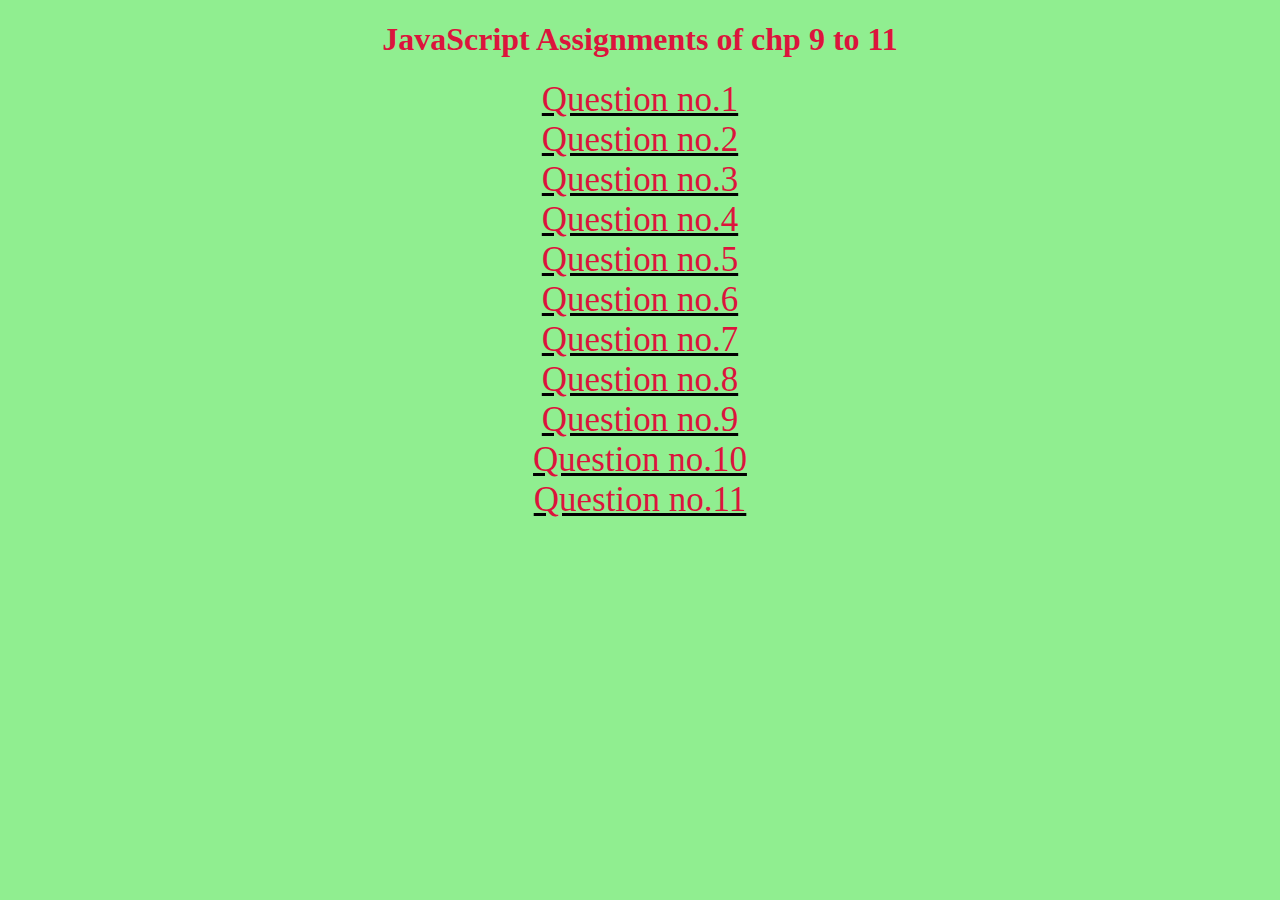
<file: index.html>
<!DOCTYPE html>
<html lang="en">
  <head>
    <meta charset="UTF-8" />
    <meta name="viewport" content="width=device-width, initial-scale=1.0" />
    <title>JavaScript Assignments</title>
    <link rel="stylesheet" href="style.css" />
  </head>
  <body>
    <h1>JavaScript Assignments of chp 9 to 11</h1>
    <div>
        <a href="./Question no.1/index.html" target="_blank">Question no.1</a>  
      <a href="./Question no.2/index.html" target="_blank">Question no.2 </a>
      <a href="./Question no.3/index.html" target="_blank">Question no.3 </a>
      <a href="./Question no.4/index.html" target="_blank">Question no.4 </a>
      <a href="./Question no.5/index.html" target="_blank">Question no.5 </a>
      <a href="./Question no.6/index.html" target="_blank">Question no.6 </a>
      <a href="./Question no.7/index.html" target="_blank">Question no.7 </a>
      <a href="./Question no.8/index.html" target="_blank">Question no.8 </a>
      <a href="./Question no.9/index.html" target="_blank">Question no.9 </a>
      <a href="./Question no.10/index.html" target="_blank">Question no.10 </a>
      <a href="./Question no.11/index.html" target="_blank">Question no.11 </a>
    </div>
  </body>
</html>
</file>
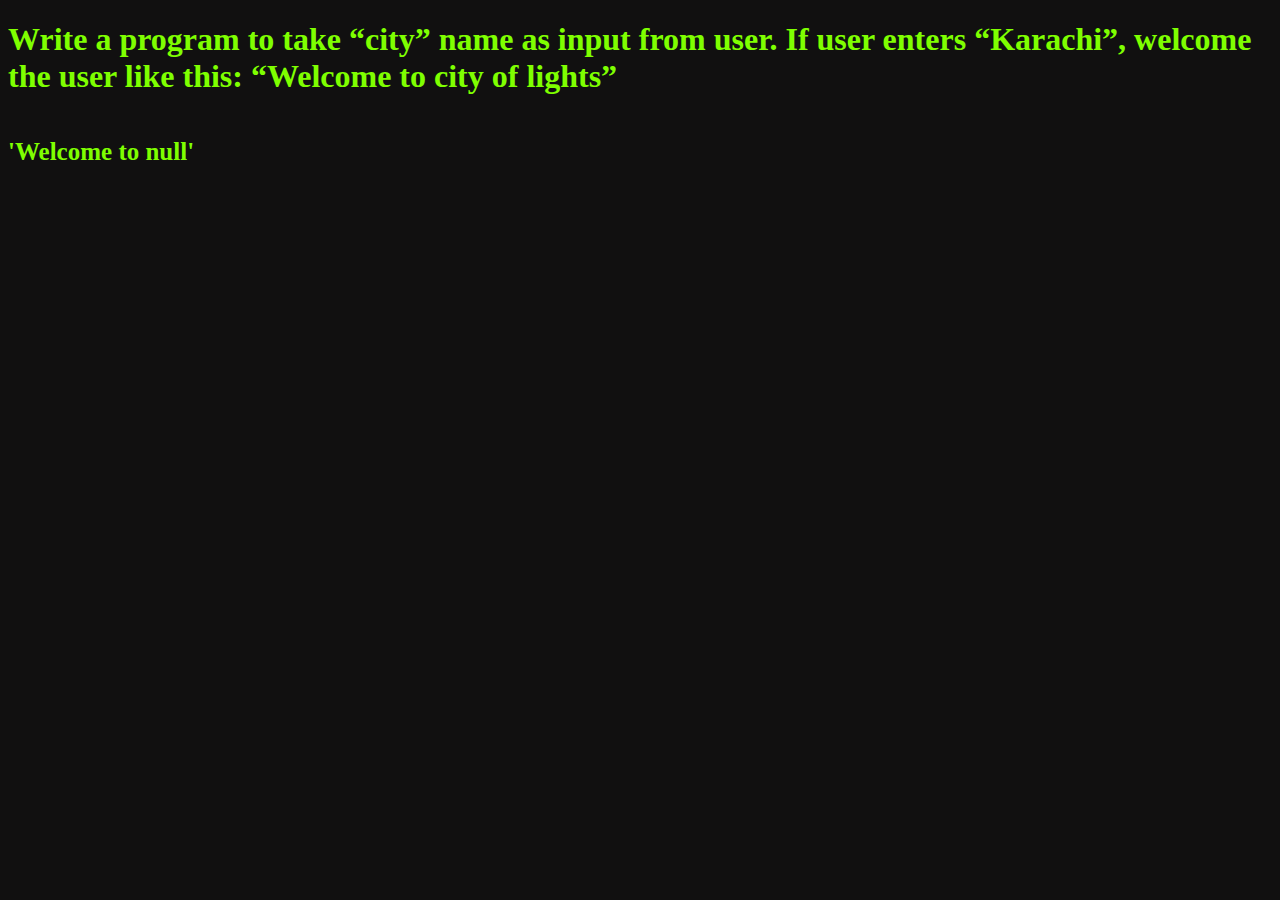
<file: Question no.1/index.html>
<!DOCTYPE html>
<html lang="en">
  <head>
    <meta charset="UTF-8" />
    <meta name="viewport" content="width=device-width, initial-scale=1.0" />
    <title>Question 1</title>
    <style>
      body {
        background-color: rgb(17, 16, 16);
        color: chartreuse;
      }
      h2 {
        font-size: 25px;
        line-height: 70px;
      }
    </style>
  </head>
  <body>
    <script src="./question1.js"></script>
  </body>
</html>
</file>
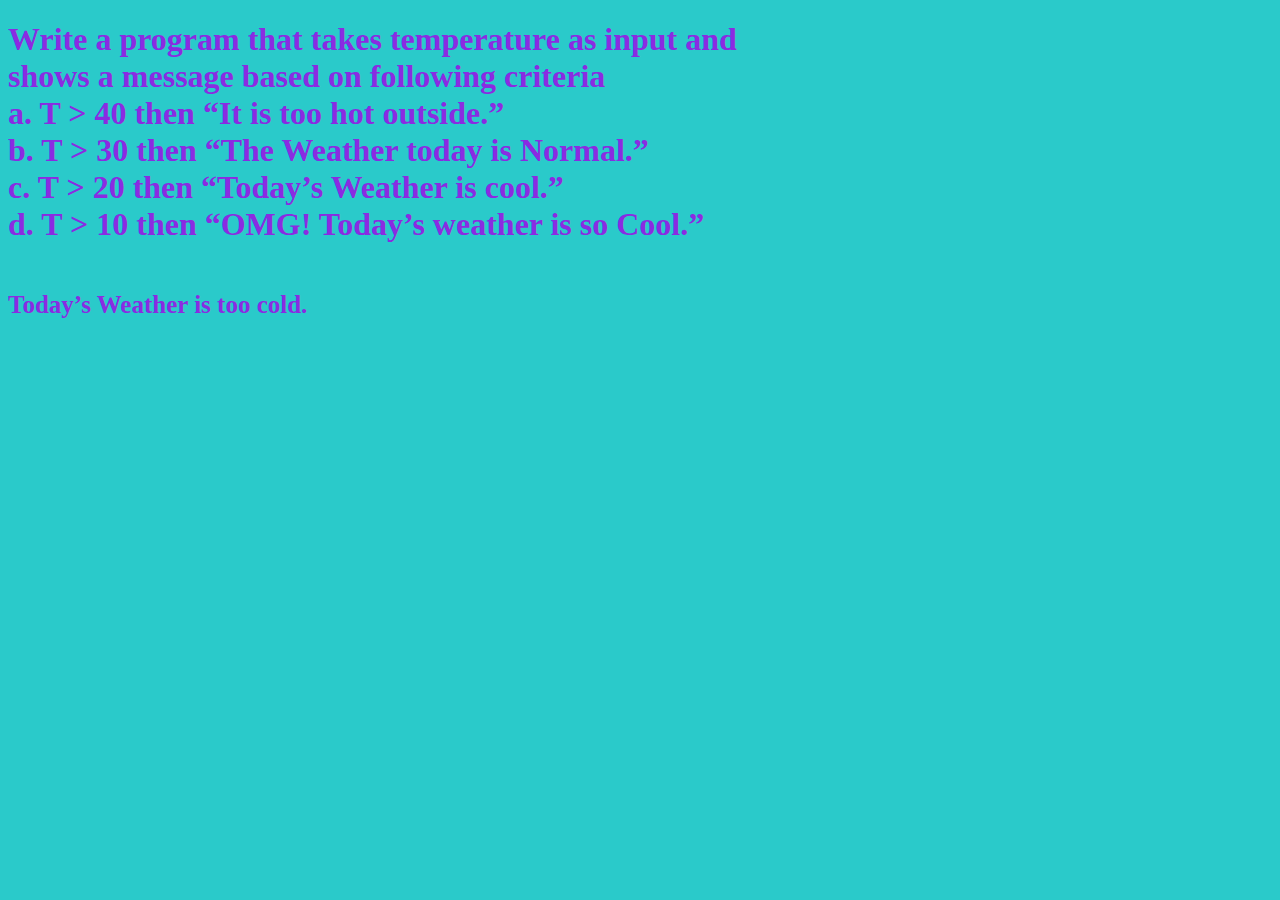
<file: Question no.10/index.html>
<!DOCTYPE html>
<html lang="en">
  <head>
    <meta charset="UTF-8" />
    <meta name="viewport" content="width=device-width, initial-scale=1.0" />
    <title>Question no.10</title>
    <style>
      body {
        background-color: rgb(42, 202, 202);
        color: blueviolet;
      }
      h2 {
        font-size: 25px;
        line-height: 80px;
      }
    </style>
  </head>
  <body>
    <script src="./question10.js"></script>
  </body>
</html>
</file>
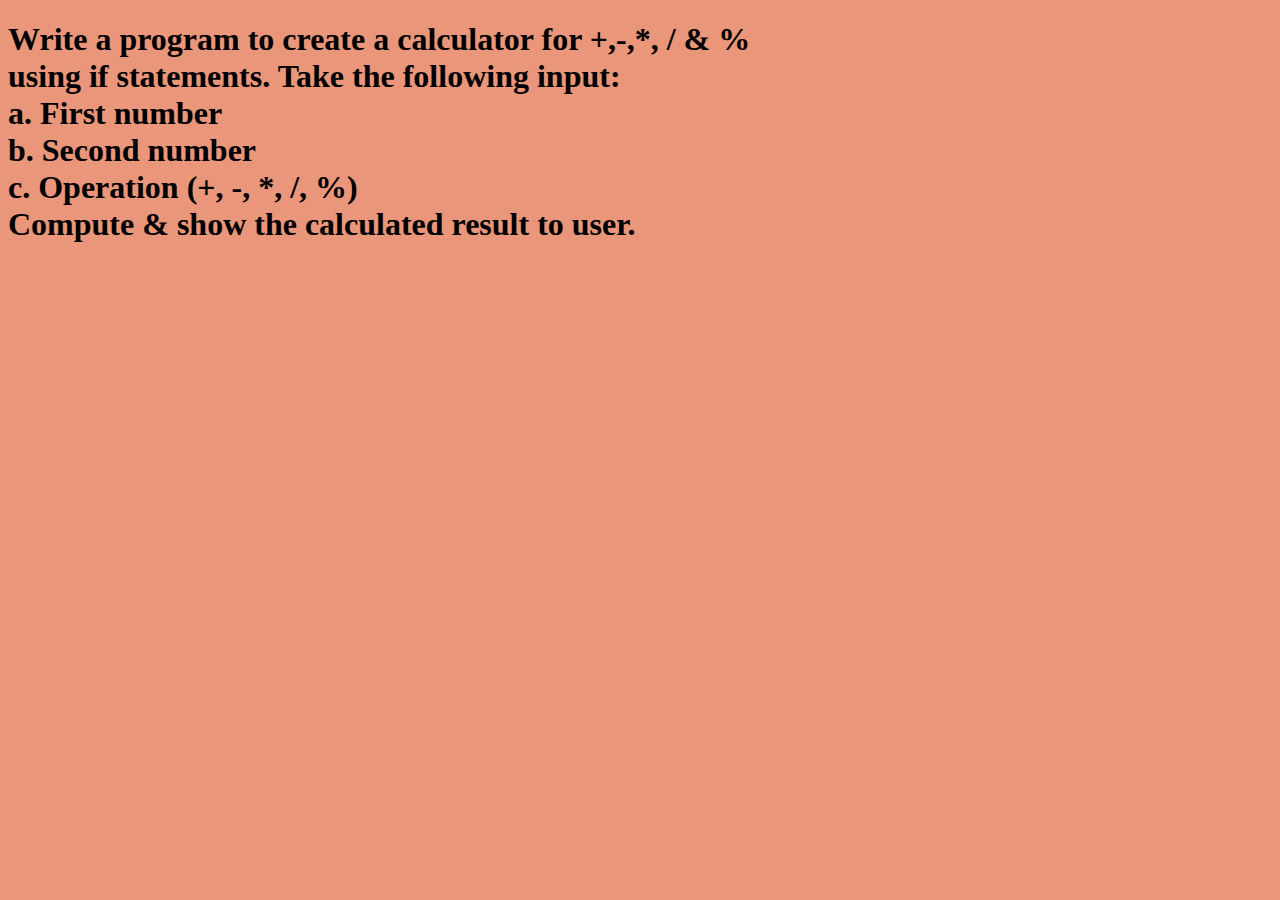
<file: Question no.11/index.html>
<!DOCTYPE html>
<html lang="en">
  <head>
    <meta charset="UTF-8" />
    <meta name="viewport" content="width=device-width, initial-scale=1.0" />
    <title>Question no.11</title>
    <style>
      body {
        background-color: darksalmon;
      }
      h1 {
        color: black;
      }
    </style>
  </head>
  <body>
    <script src="./question11.js"></script>
  </body>
</html>
</file>
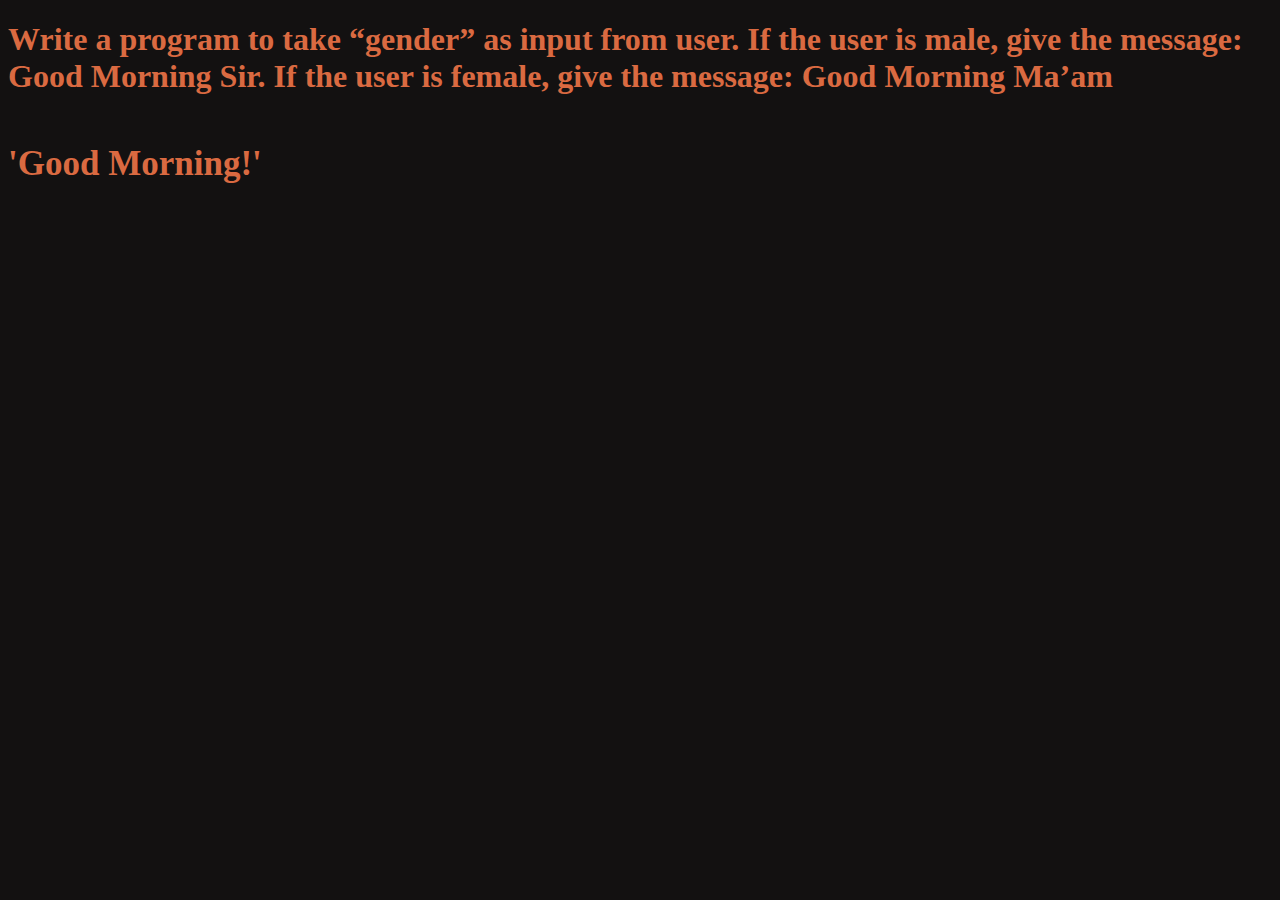
<file: Question no.2/index.html>
<!DOCTYPE html>
<html lang="en">
  <head>
    <meta charset="UTF-8" />
    <meta name="viewport" content="width=device-width, initial-scale=1.0" />
    <title>Question no.2</title>
    <style>
      body {
        background-color: rgb(19, 17, 17);
        color: rgb(218, 106, 65);
      }
      h2 {
        line-height: 80px;
        font-size: 35px;
      }
    </style>
  </head>
  <body>
    <script src="./question2.js"></script>
  </body>
</html>
</file>
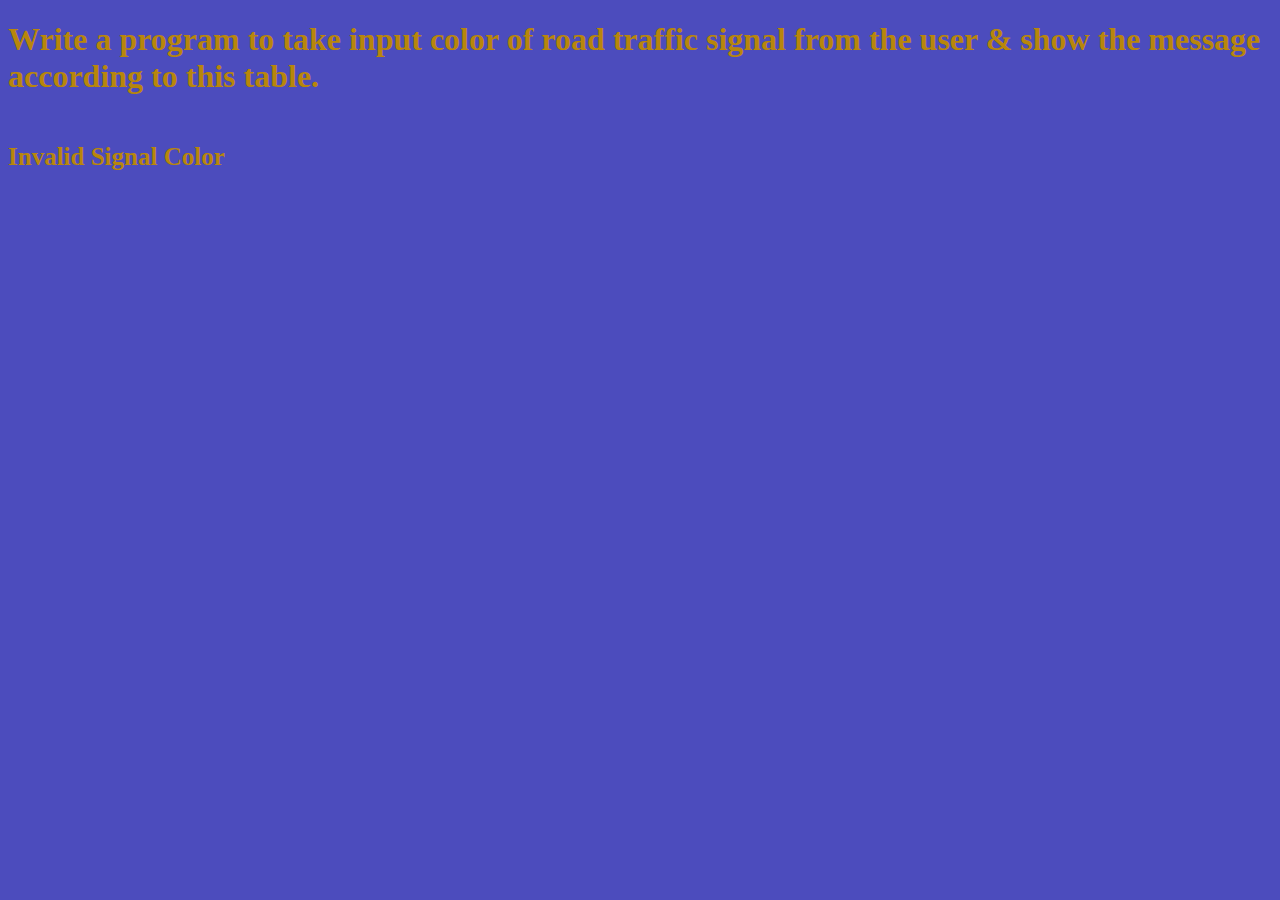
<file: Question no.3/index.html>
<!DOCTYPE html>
<html lang="en">
  <head>
    <meta charset="UTF-8" />
    <meta name="viewport" content="width=device-width, initial-scale=1.0" />
    <title>Question no.3</title>
    <style>
      body {
        background-color: rgb(76, 76, 189);
        color: darkgoldenrod;
      }
      h2 {
        line-height: 80px;
        font-size: 25px;
      }
    </style>
  </head>
  <body>
    <script src="./question3.js"></script>
  </body>
</html>
</file>
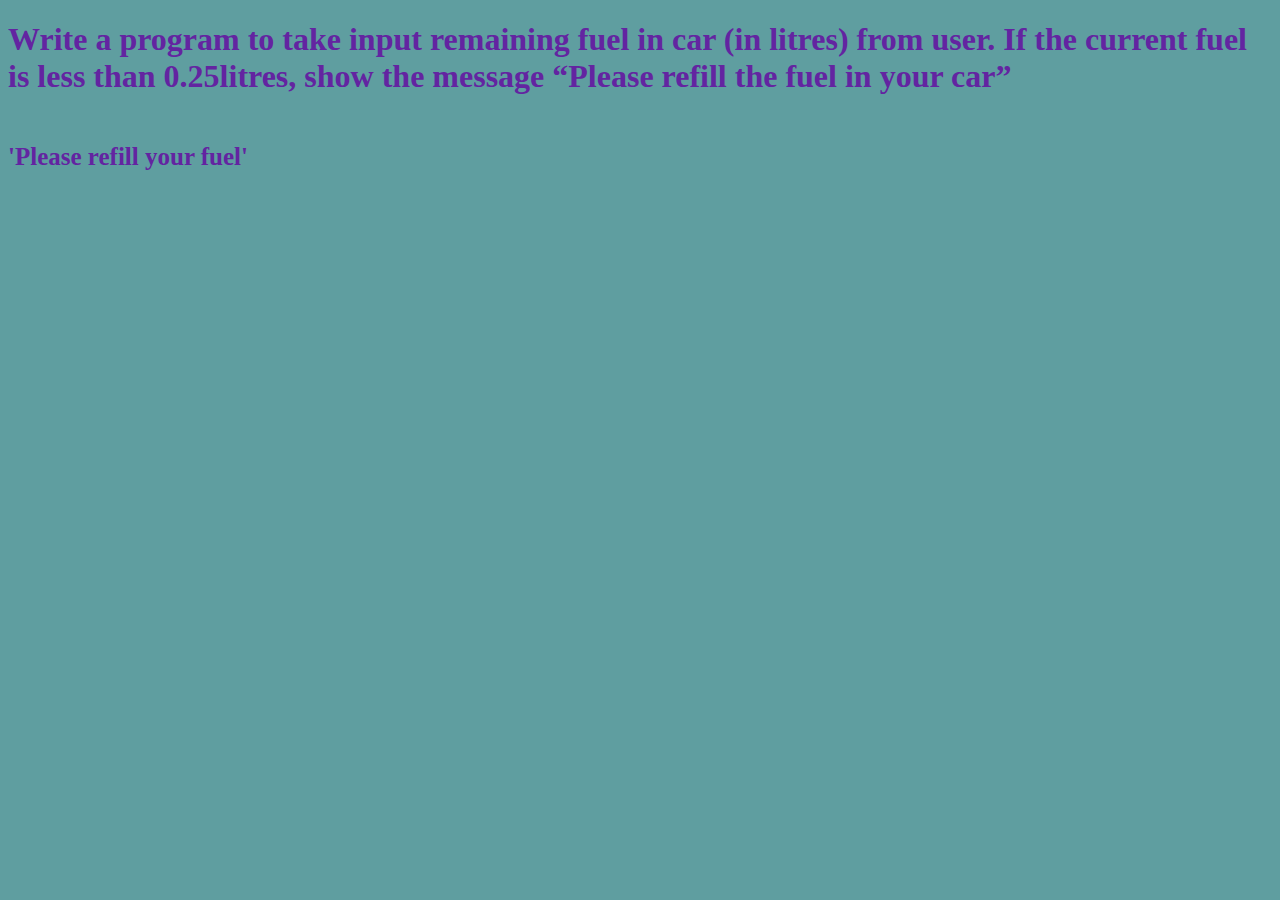
<file: Question no.4/index.html>
<!DOCTYPE html>
<html lang="en">
  <head>
    <meta charset="UTF-8" />
    <meta name="viewport" content="width=device-width, initial-scale=1.0" />
    <title>Question no.4</title>
    <style>
      body {
        background-color: cadetblue;
        color: rgb(99, 36, 161);
      }
      h2 {
        font-size: 25px;
        line-height: 80px;
      }
    </style>
  </head>
  <body>
    <script src="./question4.js"></script>
  </body>
</html>
</file>
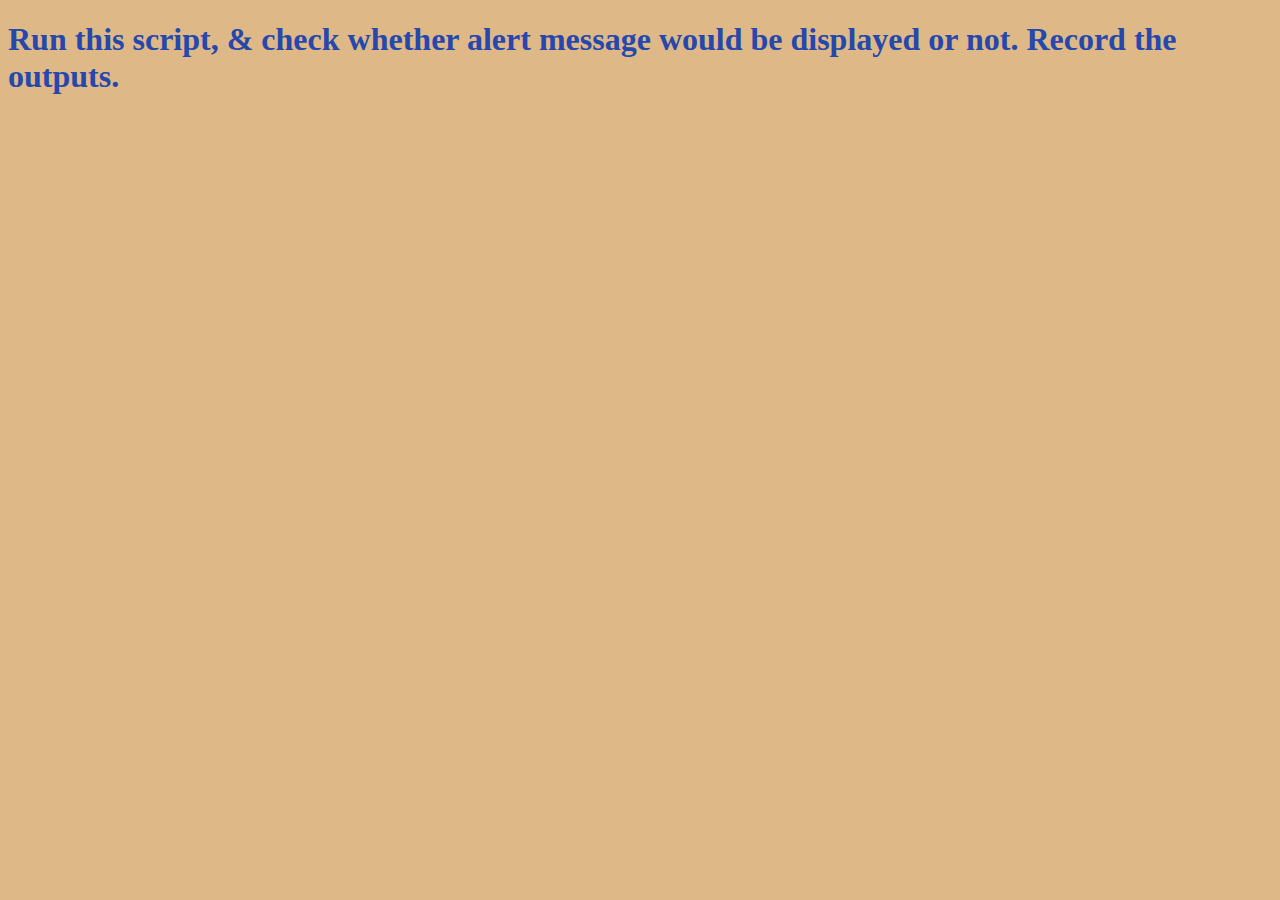
<file: Question no.5/index.html>
<!DOCTYPE html>
<html lang="en">
  <head>
    <meta charset="UTF-8" />
    <meta name="viewport" content="width=device-width, initial-scale=1.0" />
    <title>Question no.5</title>
    <style>
      body {
        background-color: burlywood;
        color: rgb(38, 72, 173);
      }
    </style>
  </head>
  <body>
    <script src="./question5.js"></script>
  </body>
</html>
</file>
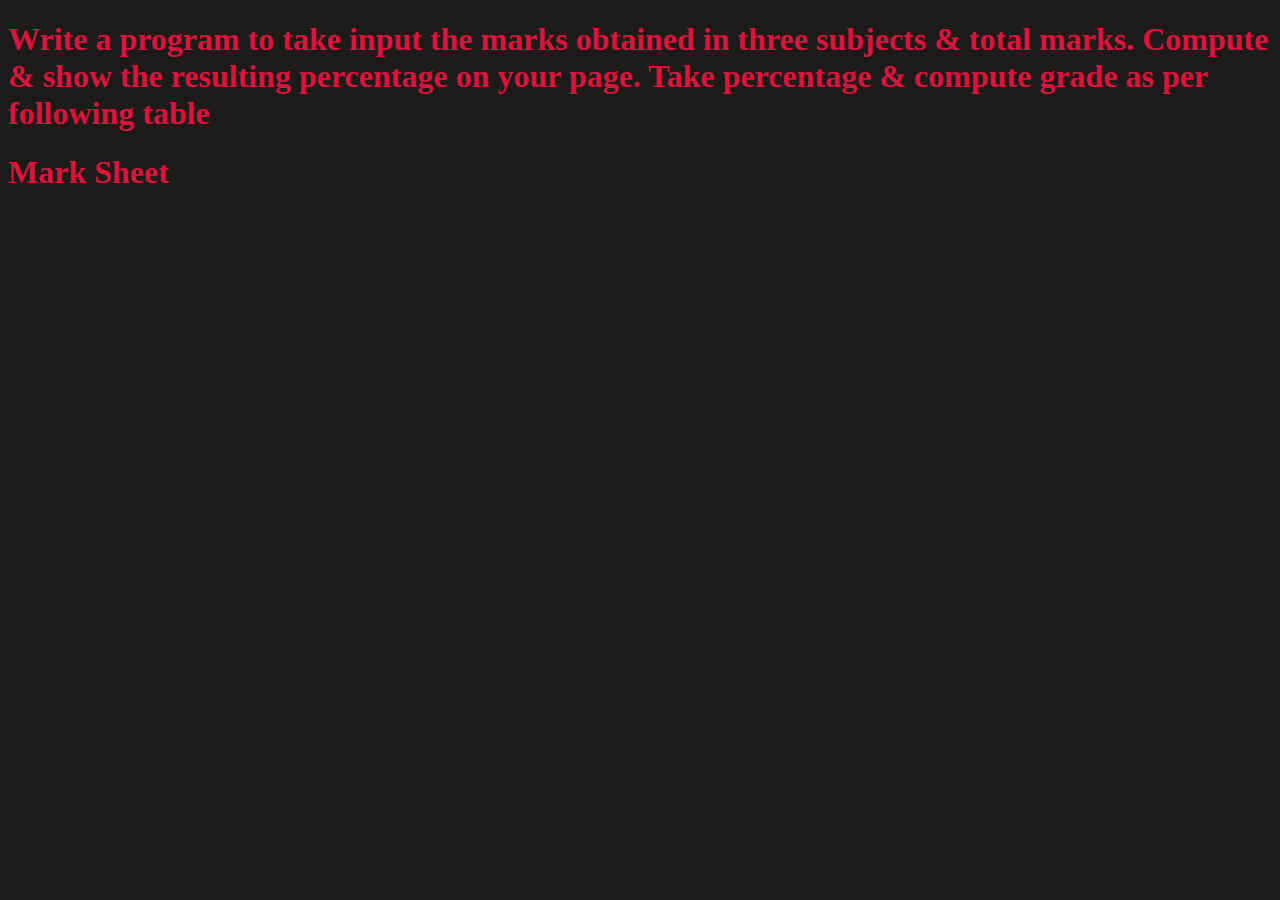
<file: Question no.6/index.html>
<!DOCTYPE html>
<html lang="en">
  <head>
    <meta charset="UTF-8" />
    <meta name="viewport" content="width=device-width, initial-scale=1.0" />
    <title>Question no.6</title>
    <style>
      body {
        background-color: rgb(29, 26, 26);
        color: crimson;
      }
      h2 {
        border: 2px solid red;
        font-size: 25px;
        margin-top: 20px;
      }
    </style>
  </head>
  <body>
    <script src="./question6.js"></script>
  </body>
</html>
</file>
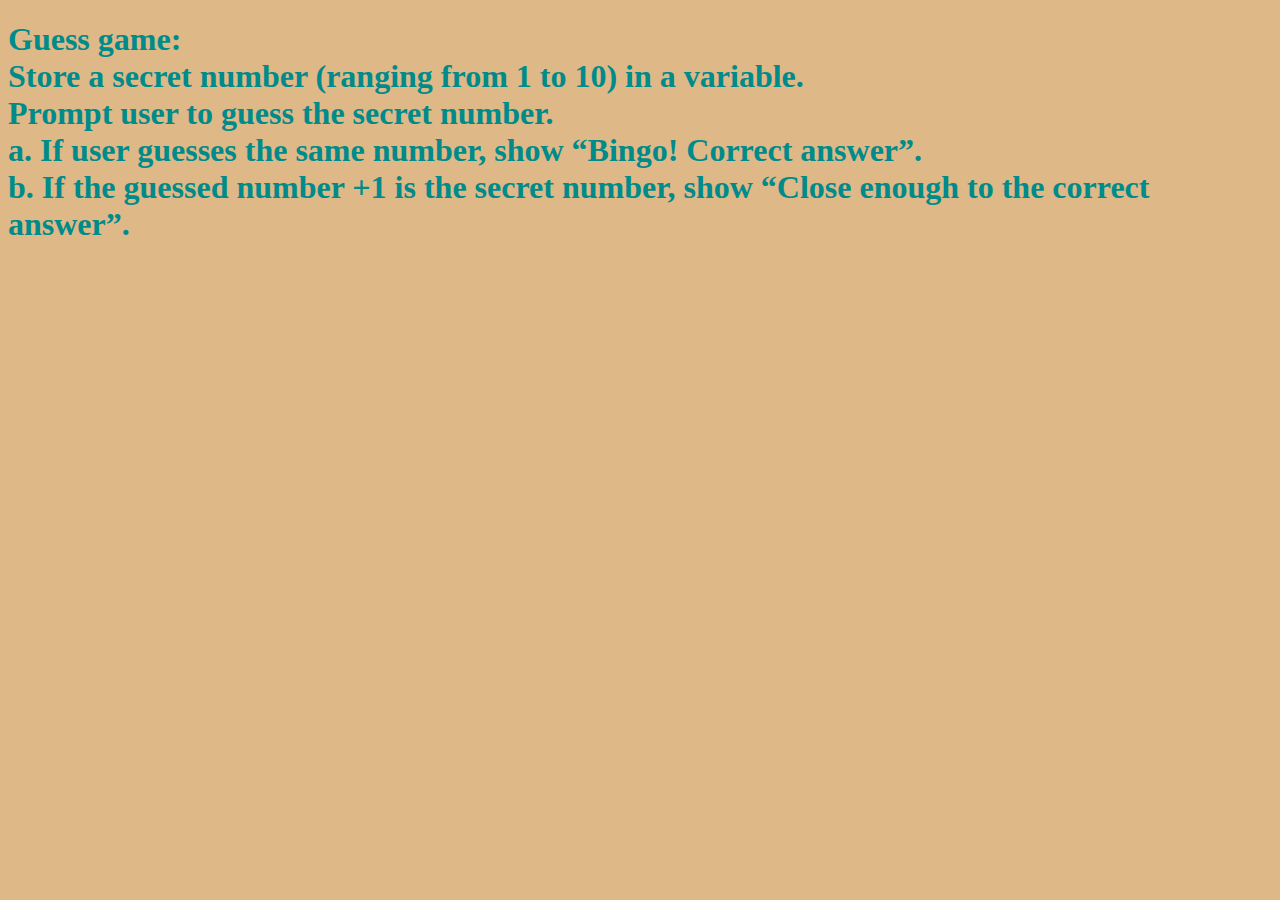
<file: Question no.7/index.html>
<!DOCTYPE html>
<html lang="en">
<head>
    <meta charset="UTF-8">
    <meta name="viewport" content="width=device-width, initial-scale=1.0">
    <title>Question no.7</title>
    <style>
        body {
            background-color: burlywood;
            color: darkcyan;
        }
        h2 {
            font-size: 25px;
            line-height: 80px;
        }
    </style>
</head>
<body>
    <script src="./question7.js"></script>
</body>
</html>
</file>
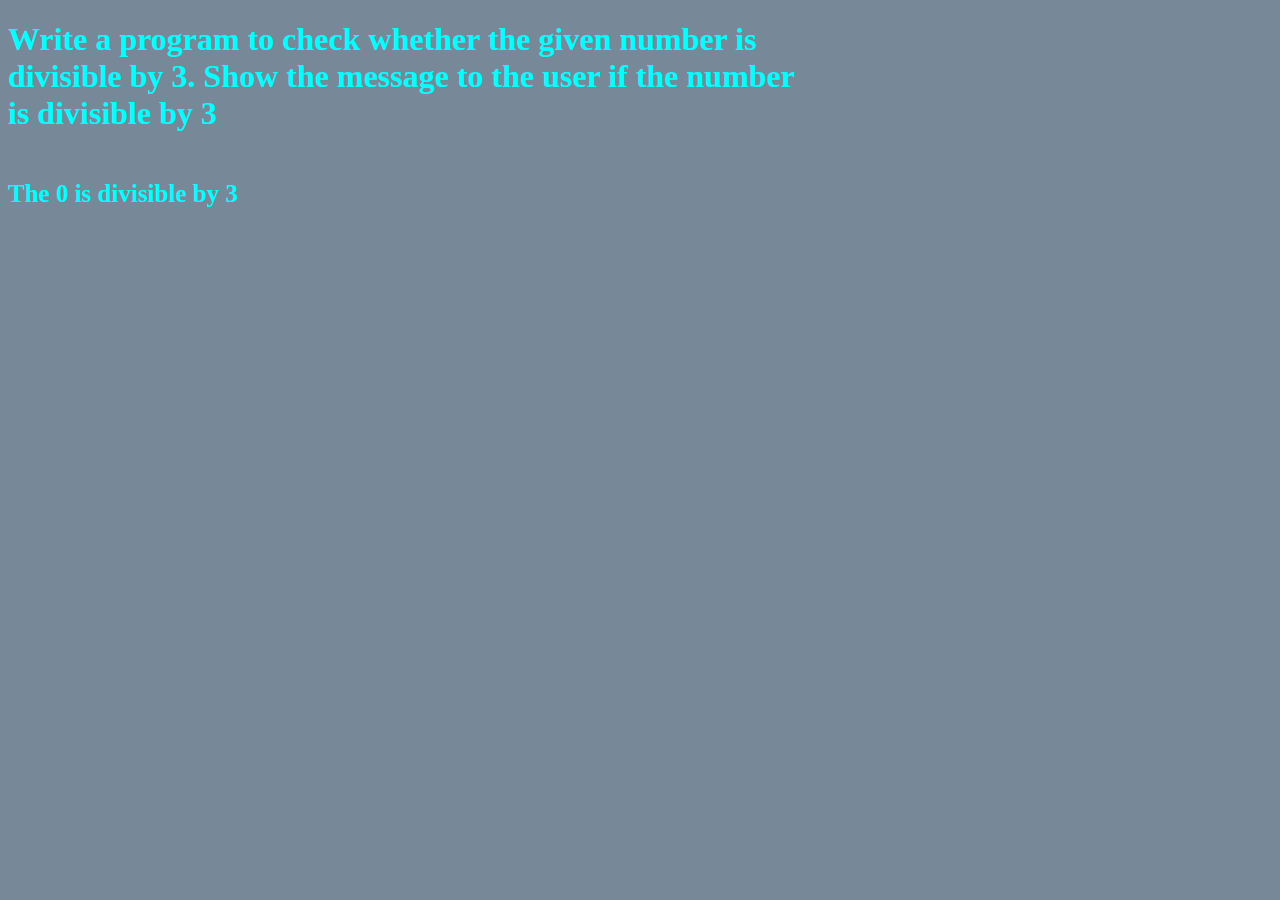
<file: Question no.8/index.html>
<!DOCTYPE html>
<html lang="en">
  <head>
    <meta charset="UTF-8" />
    <meta name="viewport" content="width=device-width, initial-scale=1.0" />
    <title>Question no.8</title>
    <style>
      body {
        background-color: lightslategray;
        color: cyan;
      }
      h2 {
        font-size: 25px;
        line-height: 80px;
      }
    </style>
  </head>
  <body>
    <script src="./question8.js"></script>
  </body>
</html>
</file>
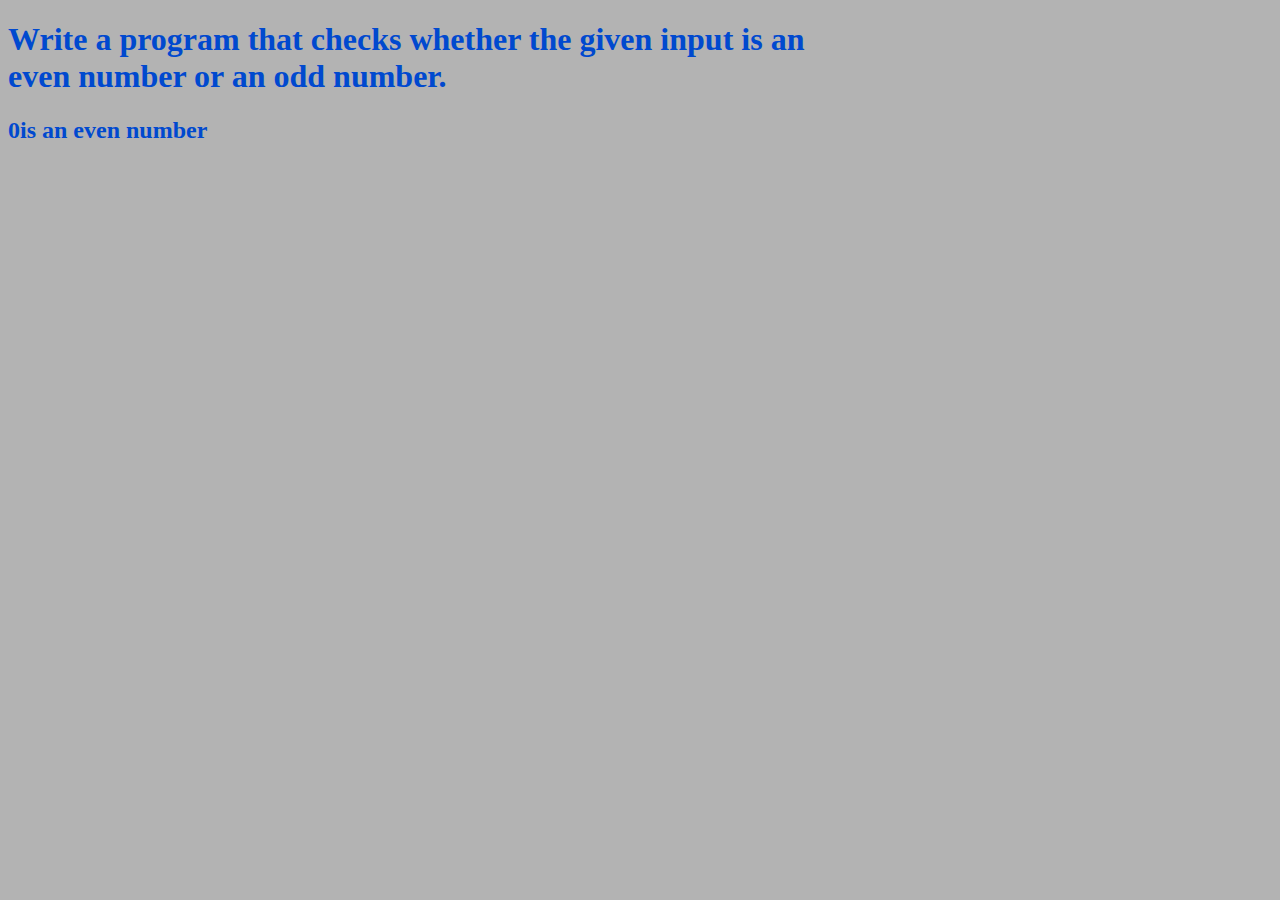
<file: Question no.9/index.html>
<!DOCTYPE html>
<html lang="en">
  <head>
    <meta charset="UTF-8" />
    <meta name="viewport" content="width=device-width, initial-scale=1.0" />
    <title>Question no.9</title>
    <style>
      body {
        background-color: rgb(179, 179, 179);
        color: rgb(0, 73, 207);
      }
    </style>
  </head>
  <body>
    <script src="./question9.js"></script>
  </body>
</html>
</file>
<file: style.css>
body {
    background-color: lightgreen;
}
h1 {
    text-align: center;
    color: crimson;
}

div {
    display: flex;
    justify-content: center;
    flex-direction: column;
    align-items: center;
}
a {
    text-decoration: none;
    color: crimson;
    line-height: 40px;
    font-size: 35px;
    text-decoration: underline black;
}

a:hover {
    color: aqua;
}
a:active {
    color: aquamarine;
}
</file>
